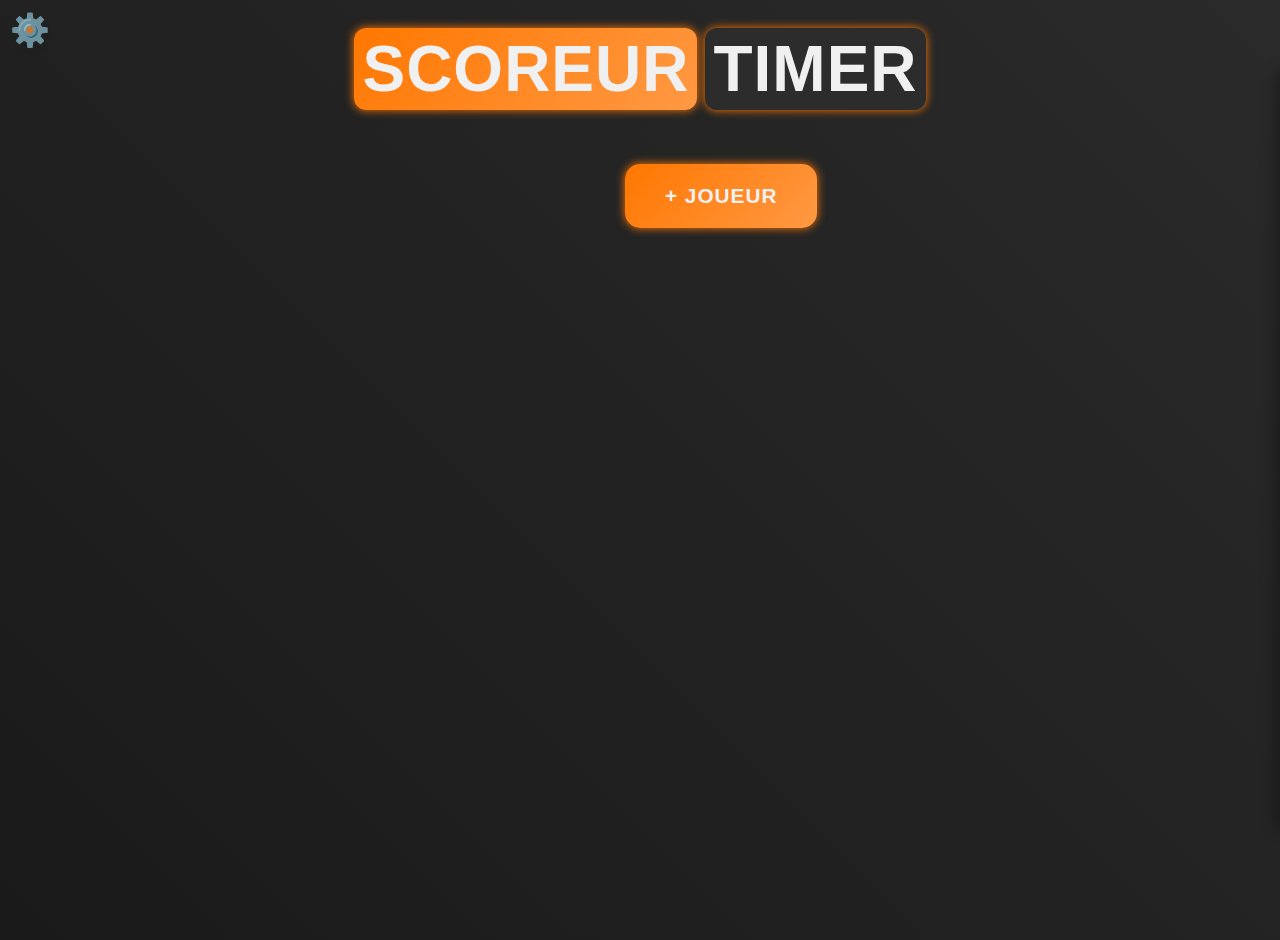
<file: site-perso-v2/scoreur/index.html>
<!DOCTYPE html>
<html lang="fr">

    <head>
        <meta charset="UTF-8">
        <meta name="viewport" content="width=device-width, initial-scale=1.0">
        <title>Scoreur & Timer</title>

        <!-- Favicons et PWA -->
        <link rel="apple-touch-icon" sizes="180x180" href="./icons/apple-touch-icon.png">
        <link rel="icon" type="image/png" sizes="32x32" href="./icons/favicon-32x32.png">
        <link rel="icon" type="image/png" sizes="16x16" href="./icons/favicon-16x16.png">
        <link rel="manifest" href="./site.webmanifest">
        <meta name="theme-color" content="#ff7700">
        <meta name="apple-mobile-web-app-capable" content="yes">
        <meta name="apple-mobile-web-app-status-bar-style" content="black-translucent">
        <meta name="apple-mobile-web-app-title" content="Scoreur">

        <link rel="stylesheet" href="./styles.css">
    </head>

    <body>
    

        
        <div class="tab-navigation">
            <button class="tab-button active" data-tab="scorer">Scoreur</button>
            <button class="tab-button" data-tab="timer">Timer</button>
            <div class="settings-button">⚙️</div>
        </div>

        <div class="tab-content">
            <div id="scorer" class="tab-pane active">
                <div class="container">
                   <div class="topPlayers">
                    <button id="addPlayerBtn">+ joueur</button></div> 
                        <div id="players"></div>
                        
                    </div>
                </div>
            </div>

            <div id="timer" class="tab-pane">
                <div class="container">
                  
                    <div class="timer-display" id="timerDisplay">
                        <span id="timeLeft">45</span>
                        <div class="timer-controls">
                            <button id="startTimer">▶️</button>
                            <button id="pauseTimer">⏸️</button>
                            <button id="resetTimer">🔄</button>
                            <button id="addTime">+⏱️</button>
                        </div>
                    </div>
                </div>
            </div>
        </div>

        <div class="settings-panel">
            <h2>Paramètres</h2>
            <div class="settings-content">
                <div class="setting-group">
                    <label>Points pour gagner:</label>
                    <input type="number" id="winPoints" value="100" min="1">
                   
                    
                </div>
                <div class="setting-group">
                    <label>Activer l'animation de victoire:</label>
                    <label class="switch">
                        <input type="checkbox" id="winnerAnimationEnabled" checked>
                        <span class="slider"></span> 
                    </label>
                </div>
                <div class="setting-group">
                    <label>Couleur Principale:</label>
                    <input type="color" id="primaryColor" value="#ff7700">
                </div>

                <div class="setting-group">
                    <label>Couleur Secondaire:</label>
                    <input type="color" id="secondaryColor" value="#ff9944">
                </div>

                <div class="setting-group">
                    <label>Sons:</label>
                    <label class="switch">
                        <input type="checkbox" id="soundEnabled" checked>
                        <span class="slider"></span>
                    </label>
                </div>

                <div class="setting-group">
                    <label>Son d'alerte timer:</label>
                    <label class="switch">
                        <input type="checkbox" id="timerAlertEnabled" checked>
                        <span class="slider"></span>
                    </label>
                </div>

                <div class="setting-group">
                    <label>Durée (secondes):</label>
                    <input type="number" id="timerDuration" value="45" min="1">
                </div>

                <div class="setting-group">
                    <label>Extension de temps (secondes):</label>
                    <input type="number" id="timeExtension" value="15" min="1">
                </div>
            </div>
            <button id="saveSettings">Sauvegarder</button>
        </div>

        <audio id="pointSound" src="sounds/point.mp3"></audio>
        <audio id="farmSound" src="sounds/farm.mp3"></audio>
        <audio id="timerAlertSound" src="sounds/alert.mp3"></audio>

          <!-- Overlay pour l'animation des particules -->
<div id="winnerOverlay" class="hidden"></div>

        <script src="script.js"></script>
    </body>

</html>
</file>
<file: site-perso-v2/scoreur/styles.css>
:root {
    --primary-color: #ff7700;
    --secondary-color: #ff9944;
    --background-color: #1c1c1c;
    --text-color: #f0f0f0;
    --card-bg: #2c2c2c;
    --neon-shadow: 0 0 10px var(--primary-color);
    --gradient: linear-gradient(135deg, var(--primary-color), var(--secondary-color));
}

body {
    font-family: 'SF Pro Display', -apple-system, BlinkMacSystemFont, sans-serif;
    margin: 0;
    padding: 20px;
    background-color: var(--background-color);
    color: var(--text-color);
    min-height: 100vh;
    background: linear-gradient(45deg, #1A1A1A, #2A2A2A);
    font-size: 10px;
}
/* Overlay plein écran */
.overlay {
    position: fixed;
    top: 0;
    left: 0;
    width: 100%;
    height: 100%;
    background: rgba(0, 0, 0, 0.8);
    display: flex;
    justify-content: center;
    align-items: center;
    z-index: 9999;
    pointer-events: none;
}

.hidden {
    display: none;
}

/* Overlay pour l'animation */



/* Overlay plein écran */
#winnerOverlay {
    position: fixed;
    bottom: 0;
    left: 0;
    width: 100%;
    height: 100%;
    background: rgba(0, 0, 0, 0.8);
    overflow: hidden; /* Cache les particules sortantes */
    z-index: 9999;
    pointer-events: none;
}
#winnerOverlay::after{
    margin-top: 50%
;
    content: 'Bravo';
    
    color:var(--primary-color);
    display: flex;
    justify-content: center;
    align-items: center;
    font-size: 6rem;
}

.hidden {
    display: none; /* Cache l'overlay */
}

/* Style des particules */
.particle {
    position: absolute;
    bottom: 0;
    width: 10px;
    height: 10px;
    background: radial-gradient(circle, rgb(255, 255, 255), orange);
    border-radius: 50%;
    animation: particle-fly 3s ease-out forwards;
    opacity: 1;
}


/* Animation pour les particules */
@keyframes particle-fly {
    0% {
        transform: translateY(0) translateX(0) scale(2);
        opacity: 1;
    }
    100% {
        transform: translateY(-100vh) translateX(calc(-50px + 100px * var(--random-x))) scale(0.5);
        opacity: 0;
    }
}




button {
    background: var(--gradient);
    box-shadow: var(--neon-shadow);
    border: none;
    color: var(--text-color);
}

.card {
    background-color: var(--card-bg);
    box-shadow: var(--neon-shadow);
}


.container {
    max-width: 100vw;
    margin: 0 auto;
    padding: 10px;
}

h1 {
    font-size: 0.8rem;
    text-align: center;
    margin-bottom: 8px;
    text-transform: uppercase;
    background: var(--gradient);
    -webkit-background-clip: text;
    background-clip: text;
    -webkit-text-fill-color: transparent;
    text-shadow: var(--neon-shadow);
}

@media (orientation: landscape) {
    #players{max-width: 100vw;
        display: grid;
        grid-template-columns: repeat(auto-fit, minmax(130px, 1fr));
        
        overflow: hidden;
        
    }
   
}
.player {
    
    position: relative;
    background: var(--card-bg);
    border-radius: 20px;
    padding: 3px 5px;
    margin: 5px 0;
    display: grid;
    grid-template-columns: auto 1fr auto;
    grid-template-areas: 
        "name name name"
        "minus score plus"
        "farmLabel farmLabel farmLabel"
        "farmMinus farms farmPlus";
    gap: 3px;
    text-align: center;
    box-shadow: 0 0 3px rgba(0, 0, 0, 0.3);
    border: 1px solid rgba(255, 255, 255, 0.1);
    transition: all 0.3s ease;
    flex: 1 1 calc(-80% - 16px);
}

.player:hover {
    transform: translateY(-5px);
    box-shadow: 0 10px 30px rgba(0, 247, 255, 0.1);
}

.player input[type="text"] {
    grid-area: name;
    background: transparent;
    border: none;
    color: var(--text-color);
    font-size: 1.5rem;
    padding: 2px;

    height: 50%;
    width: 50%;
    margin-bottom: 5px;
}
.score-label p{
    font-size: 1rem;
}
.score-label, .farm-label {
    color: var(--text-color);
    font-size: 1.2rem;
    text-transform: uppercase;
    letter-spacing: 2px;
    opacity: 0.8;
}

.score-label {
    grid-area: name;
    margin-top: 20vh;
  
}

.farm-label {
    grid-area: farmLabel;
    margin-top: 20px;
}

.score-display {
    grid-area: score;
    margin: 4px 0;
    font-size: 2.5rem;
    font-weight: 700;
    text-align: center;
    color: var(--primary-color);
    text-shadow: var(--neon-shadow);
    font-family: 'Digital-7', monospace;
    min-width: 12px;
    animation: glow 2s infinite;
}

.farm-count {
    grid-area: farms;
    margin: 0 5px;
    display: flex;
    flex-direction: column;
    align-items: center;
    gap: 5px;
    background: rgba(255, 255, 255, 0.05);
    padding: 5px;
    border-radius: 15px;
   
}

.farm-count input {
    font-size: 1rem;
    background: transparent;
    border: none;
    color: var(--secondary-color);
    text-align: center;
    width: 20px;
    text-shadow: 0 0 10px var(--secondary-color);
}

button {
    background: var(--gradient);
    color: var(--text-color);
    border: none;
    border-radius: 12px;
    font-size: 1.2rem;
    font-weight: 600;
    cursor: pointer;
    transition: all 0.3s ease;
    text-transform: uppercase;
    letter-spacing: 1px;
}

button:hover {
    transform: scale(1.05);
    box-shadow: 0 0 20px rgba(0, 247, 255, 0.3);
}

button.score-button {
    width: 25px;
    height: 25px;
    border-radius: 50%;
    padding: 0;
    display: flex;
    align-items: center;
    justify-content: center;
    font-size: 0.6rem;
}

.minus-score {
    grid-area: minus;
}

.plus-score {
    grid-area: plus;
}

.farm-button {
    width: 25px;
    height: 25px;
    border-radius: 50%;
    padding: 0;
    background: transparent;
    border: 2px solid var(--secondary-color);
}

.farm-button:hover {
    background: var(--secondary-color);
}

.farm-button.minus {
    grid-area: farmMinus;
}

.farm-button.plus {
    grid-area: farmPlus;
}

.delete-player {
    overflow: visible;
    z-index: 4;
    position: absolute;
    top: 5%;
    right: 10%;
    background: transparent;
    border: none;
    color: var(--secondary-color);
    font-size: 1.2rem;
    padding: 8px;
    cursor: pointer;
    transition: all 0.3s ease;
    width: auto;
   
}

.delete-player:hover {
    color: #ff0000;
    transform: scale(1.1);
    text-shadow: 0 0 10px rgba(255, 0, 0, 0.5);
}

#addPlayerBtn {
    display: block;
    margin: 60px auto;
    padding: 20px 40px;
    font-size: 1.3rem;
    background: var(--gradient);
    border-radius: 15px;
}

@media (orientation: landscape) {
    .container {
        display: flex;
        flex-direction: column;
       
    }

    h1 {
        grid-column: 1 / -1;
    }
    #addPlayerBtn {
        display: block;
        margin: 6px auto;
        padding: 20px 40px;
        font-size: 1.3rem;
        background: var(--gradient);
        border-radius: 15px;
    }
    
    .score-label{
        max-height: 4vh;
        margin-top: 1vh;
    }
}

@keyframes glow {
    0% { text-shadow: 0 0 5px var(--primary-color); }
    50% { text-shadow: 0 0 20px var(--primary-color); }
    100% { text-shadow: 0 0 5px var(--primary-color); }
}

input[type="number"]::-webkit-inner-spin-button,
input[type="number"]::-webkit-outer-spin-button {
    -webkit-appearance: none;
    margin: 0;
}

/* Style des onglets */
.tab-navigation {
    display: flex;
    justify-content: center;
    gap: 8px;
    margin-bottom: 30px;
    padding: 8px;
}

.tab-button {
    background: var(--card-bg);
    color: var(--text-color);
    border: none;
    padding: 4px 8px;
    border-radius: 12px;
    font-size: 5vw;
    cursor: pointer;
    transition: all 0.3s ease;
    text-transform: uppercase;
    letter-spacing: 1px;
}

.tab-button.active {
    background: var(--gradient);
    box-shadow: var(--neon-shadow);
}

.tab-button:hover {
    transform: translateY(-2px);
}

/* Contenu des onglets */
.tab-content {
    width: 100%;
}

.tab-pane {
    display: none;
    opacity: 0;
    transition: opacity 0.3s ease;
}

.tab-pane.active {
    display: block;
    opacity: 1;
}

/* Timer repositionné */
.timer-display {
    position: relative;
    background: var(--card-bg);
    padding: 40px;
    border-radius: 15px;
    box-shadow: 0 0 20px rgba(0, 0, 0, 0.3);
    margin: 40px auto;
    max-width: 600px;
    text-align: center;
}

#timeLeft {
    font-size: 6rem;
    font-family: 'Digital-7', monospace;
    color: var(--primary-color);
    text-shadow: var(--neon-shadow);
    margin: 20px 0;
}

.timer-controls {
    display: flex;
    flex-wrap: wrap;
    gap: 8px;
    justify-content: center;
    margin-top: 3px;
    padding: 3rem;
}

.timer-controls button {
    font-size: 6vw;
    padding: 4px;
    
}
.time-alert {
    animation: alert-blink 1s infinite;
}

@keyframes alert-blink {
    0%, 100% {
        color: var(--primary-color);
    }
    50% {
        color: red;
    }
}
.winner {
    color: gold;
    font-size: 1.5rem;
    animation: winner-glow 1s infinite;
}

@keyframes winner-glow {
    0%, 100% {
        text-shadow: 0 0 10px gold;
    }
    50% {
        text-shadow: 0 0 20px gold;
    }
}


/* Style simplifié pour le panneau des paramètres */
.settings-panel {
    position: fixed;
    top: 50%;
    right: 0;
    transform: translateY(-50%) translateX(100%);
    width: min(400px, 80%);
    max-height: 80vh;
    background: var(--card-bg);
    padding: 25px;
    border-radius: 20px 0 0 20px;
    box-shadow: -5px 0 15px rgba(0, 0, 0, 0.3);
    transition: transform 0.3s ease;
    z-index: 999;
    overflow-y: auto;
}

.settings-panel.active {
    transform: translateY(-50%) translateX(0);
}

.settings-panel h2 {
    font-size:5vw;
    text-align: center;
    margin-bottom: 25px;
    color: var(--primary-color);
}

.settings-content {
    display: flex;
    flex-direction: column;
    gap: 15px;
   
}

.setting-group {
    background: rgba(255, 255, 255, 0.05);
    padding: 15px;
    border-radius: 10px;
}

.setting-group label {
    display: block;
    font-size: 1.4rem;
    margin-bottom: 8px;
    color: var(--text-color);
}

.setting-group input[type="number"],
.setting-group input[type="color"] {
    width: 100%;
    padding: 8px;
    border: 1px solid rgba(255, 255, 255, 0.1);
    border-radius: 5px;
    background: rgba(0, 0, 0, 0.2);
    color: var(--text-color);
    font-size: 2rem;
}
   /* Switch Container */
.switch {
    position: relative;
    display: inline-block;
    width: 50px; /* Double de la hauteur */
    height: 25px; /* Hauteur du toggle */
}

/* Hide Default Checkbox */
.switch input {
    opacity: 0;
    width: 0;
    height: 0;
}

/* Slider (Toggle) */
.slider {
    position: absolute;
    cursor: pointer;
    top: 0;
    left: 0;
    right: 0;
    bottom: 0;
    background-color: #ccc;
    transition: 0.3s;
    border-radius: 25px; /* Arrondi complet */
    box-shadow: var(--neon-shadow);
}

/* Circle inside the Slider */
.slider::before {
    position: absolute;
    content: "";
    height: 21px; /* Cercle légèrement plus petit */
    width: 21px;
    left: 2px; /* Position initiale */
    bottom: 2px;
    background: var(--gradient);
    transition: 0.3s;
    border-radius: 50%;
    box-shadow: var(--neon-shadow);
}

/* Slider Color When Checked */
input:checked + .slider {
    background-color: var(--primary-color);
}

/* Move Circle to Right When Checked */
input:checked + .slider::before {
    transform: translateX(25px); /* Déplacement du cercle */
}

#saveSettings {
    width: 100%;
    padding: 12px;
    margin-top: 20px;
    border: none;
    border-radius: 10px;
    background: var(--primary-color);
    color: var(--text-color);
    cursor: pointer;
}

/* Media queries */
@media (max-width: 600px) {
    .settings-panel {
        width: 90%;
        padding: 20px;
    }
}

.settings-button {
    position: fixed;
    top: 20px;
    left: 20px;
    font-size: 2rem;
    cursor: pointer;
    z-index: 1000;
    background: var(--gradient);
    padding: 0px;
    width: min(20px, 5vw);
    height: min(20px, 5vw);
    min-width: 20px;
    min-height: 20px;
    display: flex;
    align-items: center;
    justify-content: center;    
    border-radius: 20px;
    opacity: 0.8;
    box-shadow: 0 4px 15px rgba(0, 0, 0, 0.2);
    transition: all 0.3s ease;
}

.settings-button:hover {
    opacity: 1;
    transform: rotate(90deg);
    box-shadow: var(--neon-shadow);
}

/* Ajustement pour les petits écrans */
@media (max-width: 600px) {
    .settings-button {
        font-size: 2rem;
        padding: 15px;
    }
    .topPlayers{
        display: flex;
        justify-content: space-between;
    }
    #addPlayerBtn{
        font-size: 2rem;
    }
    
}
@media (max-width: 768px) {
    .settings-button {
        font-size: 2rem;
        padding: 15px;
    }
    .topPlayers{
        display: flex;
        justify-content: space-between;
        margin-bottom: 0;
    }
    .player input[type="text"] {
        grid-area: name;
        background: transparent;
        border: none;
        color: var(--text-color);
        font-size: 1.5rem;
        padding: 2px;
        height: 50%;
        width: 60%;
        margin-top: 5px;
        margin-bottom: 5px;
    }
    .player {
       
        max-width: 90%;
        margin: 0 auto;
        padding: 40px 20px;
    }
    .score-label {
        grid-area: name;
        margin-top: 2vh;
    }
    #players {
        max-width: 100vw;
        display: grid;
        grid-template-columns: repeat(auto-fit, minmax(130px, 1fr));
      
    }
    #addPlayerBtn{
        
            display: flex;
            
            padding: 4px 4px;
            font-size: 1rem;
            background: var(--gradient);
            border-radius: 10px;
        
    }
    button.score-button {
        width: 25px;
        height: 25px;
        border-radius: 5px;
        padding: 4px;
        display: flex;
        align-items: center;
        justify-content: center;
        font-size: 1rem;
    }
    .farm-button {
        display: flex;
        align-items: center;
        justify-content: center;
        width: 20px;
        height: 20px;
        border-radius: 5px;
    
        font-size: 0.6rem;
        background: transparent;
        border: 2px solid var(--secondary-color);
    }
    .delete-player {
       
        z-index: 4;
        position: absolute;
        top: 5%;
        right: 10%;
        background: transparent;
        border: none;
        color: var(--secondary-color);
        font-size: 1rem;
        padding: 0px 3px;
        cursor: pointer;
        transition: all 0.3s ease;
        width: auto;
       
    }
    
}






/* Media queries pour les petits écrans */

@media (min-width: 1024px) {
    .container {
       width: 100vw;
       display: flex;
       flex-direction: column;
       margin-left: 4vw;
       margin-right: 4vw;
    }
    #players{
        display: flex;
        max-width: 90%;
        gap: 2vw;
        height: fit-content;
        

    }
    .player{
    
        position: relative;
        background: var(--card-bg);
        border-radius: 20px;
        padding: 3px 5px;
        margin: 5px 0;
        display: grid;
        grid-template-columns: auto 1fr auto;
        grid-template-areas: 
            "name name name"
            "minus score plus"
            "farmLabel farmLabel farmLabel"
            "farmMinus farms farmPlus";
       
        text-align: center;
        box-shadow: 0 0 3px rgba(0, 0, 0, 0.3);
        border: 1px solid rgba(255, 255, 255, 0.1);
        transition: all 0.3s ease;
        
    

    }
    .score-label{
        max-height: 4vh;
        margin-top: 1vh;
    }
}

@media (max-width: 768px) {
    /* Timer repositionné */
.timer-display {
    position: relative;
    background: var(--card-bg);
    padding: 40px;
    border-radius: 15px;
    box-shadow: 0 0 20px rgba(0, 0, 0, 0.3);
    margin: 40px auto;
    max-width: 600px;
    text-align: center;
}

#timeLeft {
    font-size: 8rem;
    font-family: 'Digital-7', monospace;
    color: var(--primary-color);
    text-shadow: var(--neon-shadow);
    margin: 20px 0;
}

.timer-controls {
    display: grid;
   grid-template-columns: 1fr 1fr;
    gap: 10px;
    justify-content: center;
    margin-top: 1px;
    padding: 3rem;
}

.timer-controls button {
    font-size: 4rem;
    padding: 2px;
    
}
}
</file>
